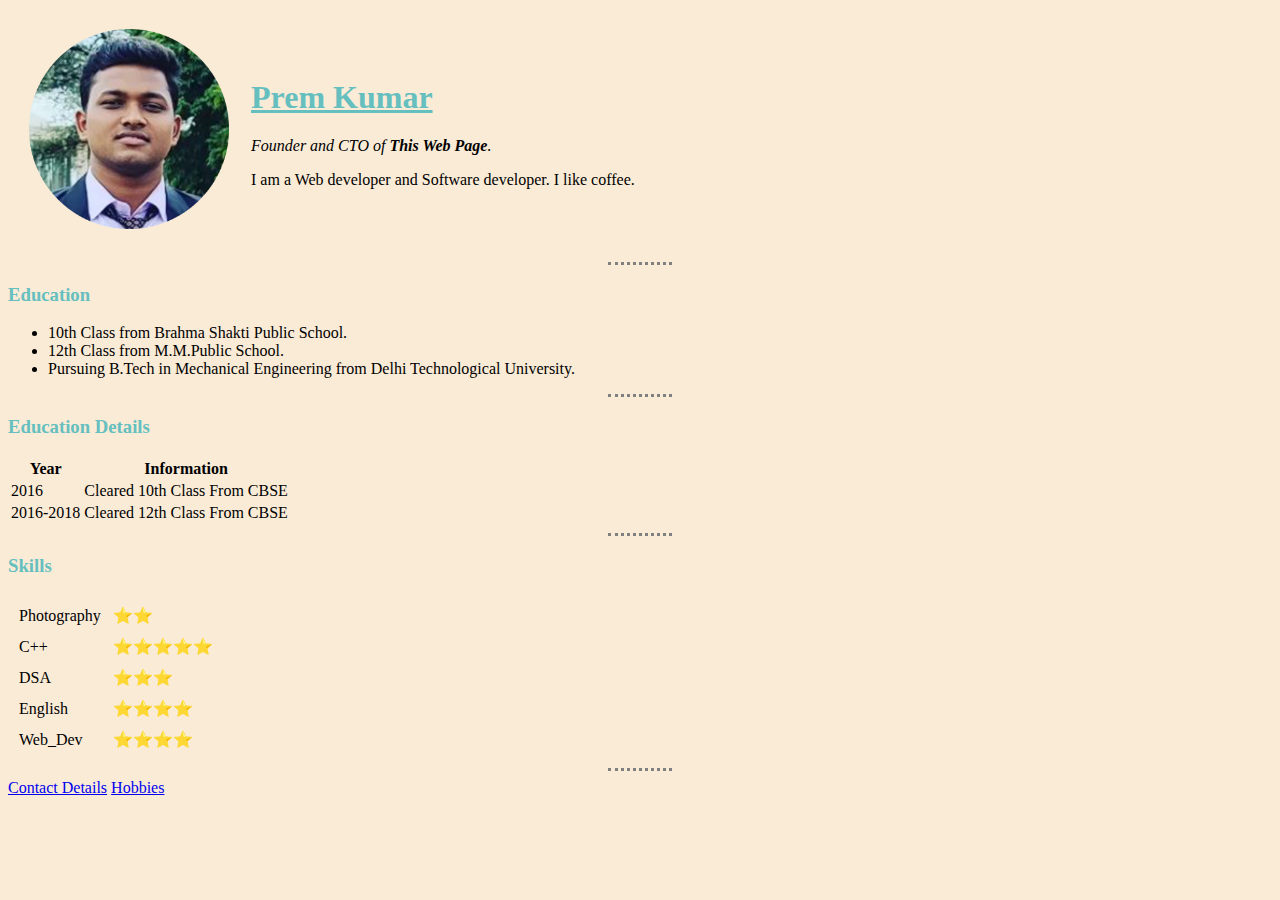
<file: index.html>
<!DOCTYPE html>
<!-- <html lang="en"> -->

<head>
    <meta charset="UTF-8">
    <!-- <meta http-equiv="X-UA-Compatible" content="IE=edge"> -->
    <!-- <meta name="viewport" content="width=device-width, initial-scale=1.0"> -->
    <title>Prem's Resume</title>
    <link rel="stylesheet" href="style.css">
</head>

<body>
    <!-- <center> -->
        <table cellspacing="20">
            <tr>
                <td><img src="img1.png" alt="Screenshot From the Desktop."></td>
                <td>
                    <h1 class="h11">Prem Kumar</h1>
                    <p><em>Founder and CTO of <strong>This Web Page</strong>.</em></p>
                    <p>I am a Web developer and Software developer. I like coffee.</p>
                </td>
            </tr>
        </table>
        <!-- <img src="/Users/cyber_punk/Desktop/prem.jpg" alt="Screenshot From the Desktop."> -->
        <!-- <h1><a href="www.google.com">Prem Kumar</a></h1>
        <p><em>Founder and CTO of <strong>This Web Page</strong>.</em></p>
        <p>I am a Web developer and Software developer. I like coffee.</p> -->
        <hr size="3" , noshade>
        <h3>Education</h3>
        <ul>
            <li>10th Class from Brahma Shakti Public School.</li>
            <li>12th Class from M.M.Public School.</li>
            <li>Pursuing B.Tech in Mechanical Engineering from Delhi Technological University.</li>
        </ul>
        <hr size="3" noshade>
        <h3>Education Details</h3>
        <!-- <p>2016 Cleared 10th Class From CBSE</p>
        <p>2018 Cleared 12th Class From CBSE</p> -->
        <!-- <p>2018-2020 Qualified All Enterance Exam For Engineering</p> -->
        <table>
            <thead>
                <tr>
                    <th>Year</th>
                    <th>Information</th>
                </tr>
            </thead>
            <tbody>
                <tr>
                    <td>2016</td>
                    <td>Cleared 10th Class From CBSE</td>
                </tr>
                <tr>
                    <td>2016-2018</td>
                    <td>Cleared 12th Class From CBSE</td>
                </tr>
            </tbody>
            <tfoot>

            </tfoot>
        </table>
        <hr size="3" noshade>
        <h3>Skills</h3>
        <table cellspacing="10">
            <thead>

            </thead>
            <tbody>
                <tr>
                    <td>Photography</td>
                    <td>⭐️⭐️</td>
                </tr>
                <tr>
                    <td>C++</td>
                    <td>⭐️⭐️⭐️⭐️⭐️</td>
                </tr>
                <tr>
                    <td>DSA</td>
                    <td>⭐️⭐️⭐️</td>
                </tr>
                <tr>
                    <td>English</td>
                    <td>⭐️⭐️⭐️⭐️</td>
                </tr>
                <tr>
                    <td>Web_Dev</td>
                    <td>⭐️⭐️⭐️⭐️</td>
                </tr>
            </tbody>
            <tfoot>

            </tfoot>
        </table>
        <hr size="3" noshade>
        <a href="contact.html">Contact Details</a>
        <a href="Hobbies.html">Hobbies</a>
    <!-- </center> -->

</body>

</html>
</file>
<file: style.css>
body{
    background-color: antiquewhite;
}
hr {
    background-color: antiquewhite;
    height: 0px;
    width: 5%;
    border: 3px dotted; /* applied dotted with size */
    border-style: none none dotted;
    color: gray;
}
.h11{
    text-decoration: underline;
}
img{
    height: 200px;
    width: 200px;
}
h1{
    color: #66bfbf;
}
h3{
    color: #66bfbf;
}
</file>
